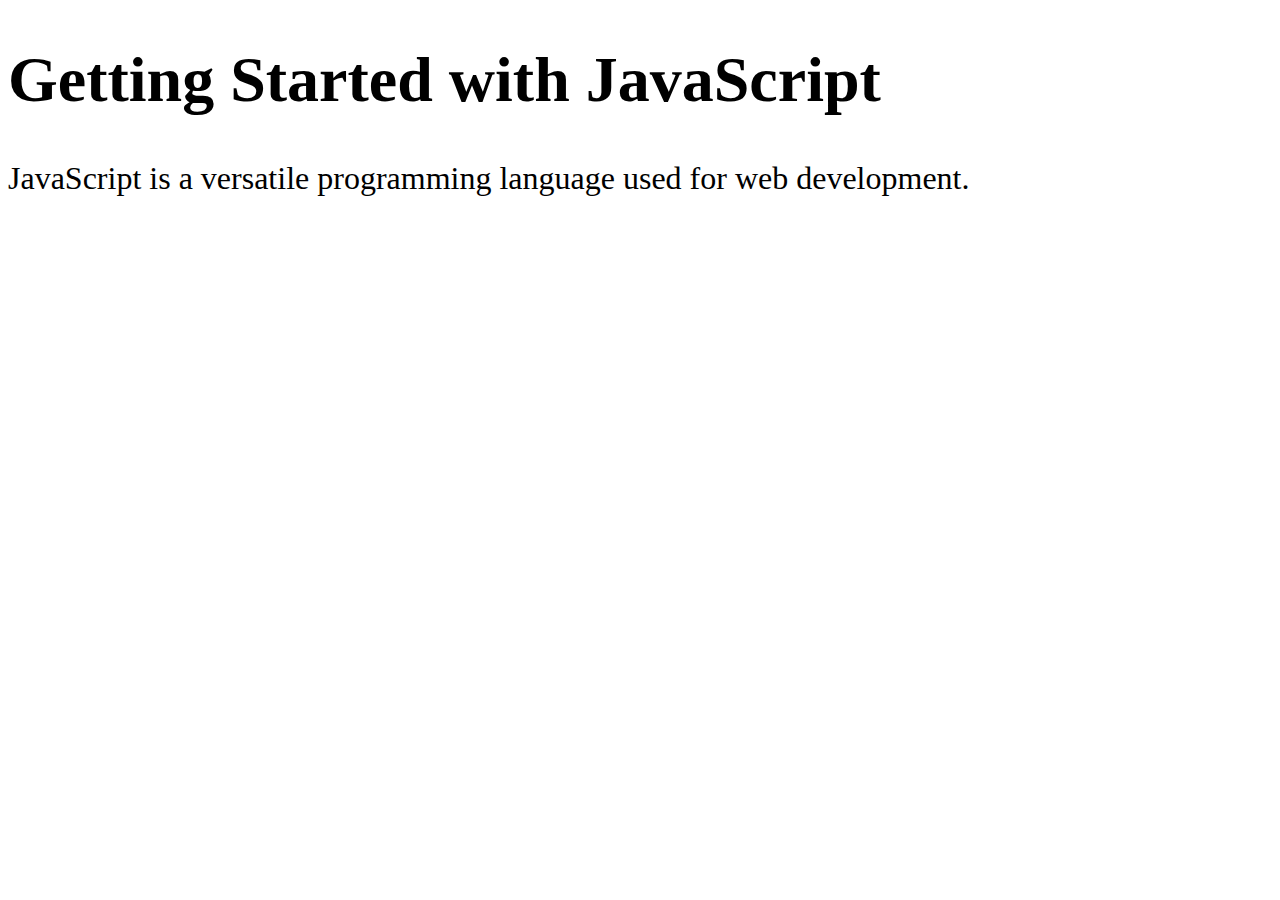
<file: lessons/lesson1/index.html>
<!DOCTYPE html>
<html lang="en">

<head>
  <meta charset="UTF-8">
  <meta name="viewport" content="width=device-width, initial-scale=1.0">
  <link rel="stylesheet" href="style.css">
  <title>lesson 1</title>
</head>

<body>
  <h1 id="myH1"></h1>
  <p id="myP"></p>
  <script src="index.js"></script>
</body>

</html>
</file>
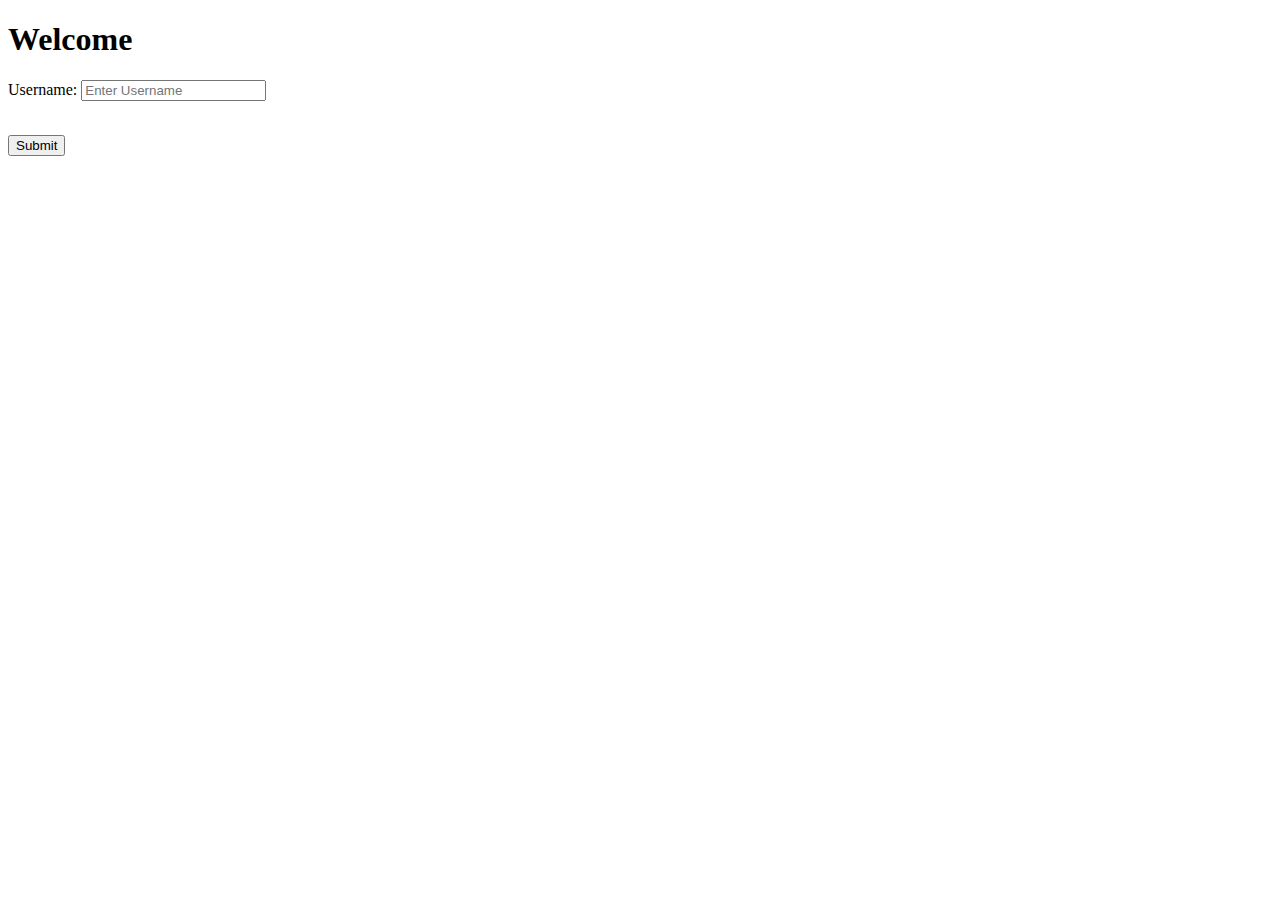
<file: lessons/lesson2/index.html>
<!DOCTYPE html>
<html lang="en">

<head>
  <meta charset="UTF-8">
  <meta name="viewport" content="width=device-width, initial-scale=1.0">
  <title>Lesson 2</title>
  <link rel="stylesheet" href="style.css">
</head>

<body>
  <h1 class="welcome">Welcome</h1>
<label for="input">Username:</label>
<input type="text" placeholder="Enter Username" class="userInput">
<br><br>
<p class="Username"></p>
<button class="submit-button">Submit</button>

  <script src="index.js"></script>
</body>

</html>
</file>
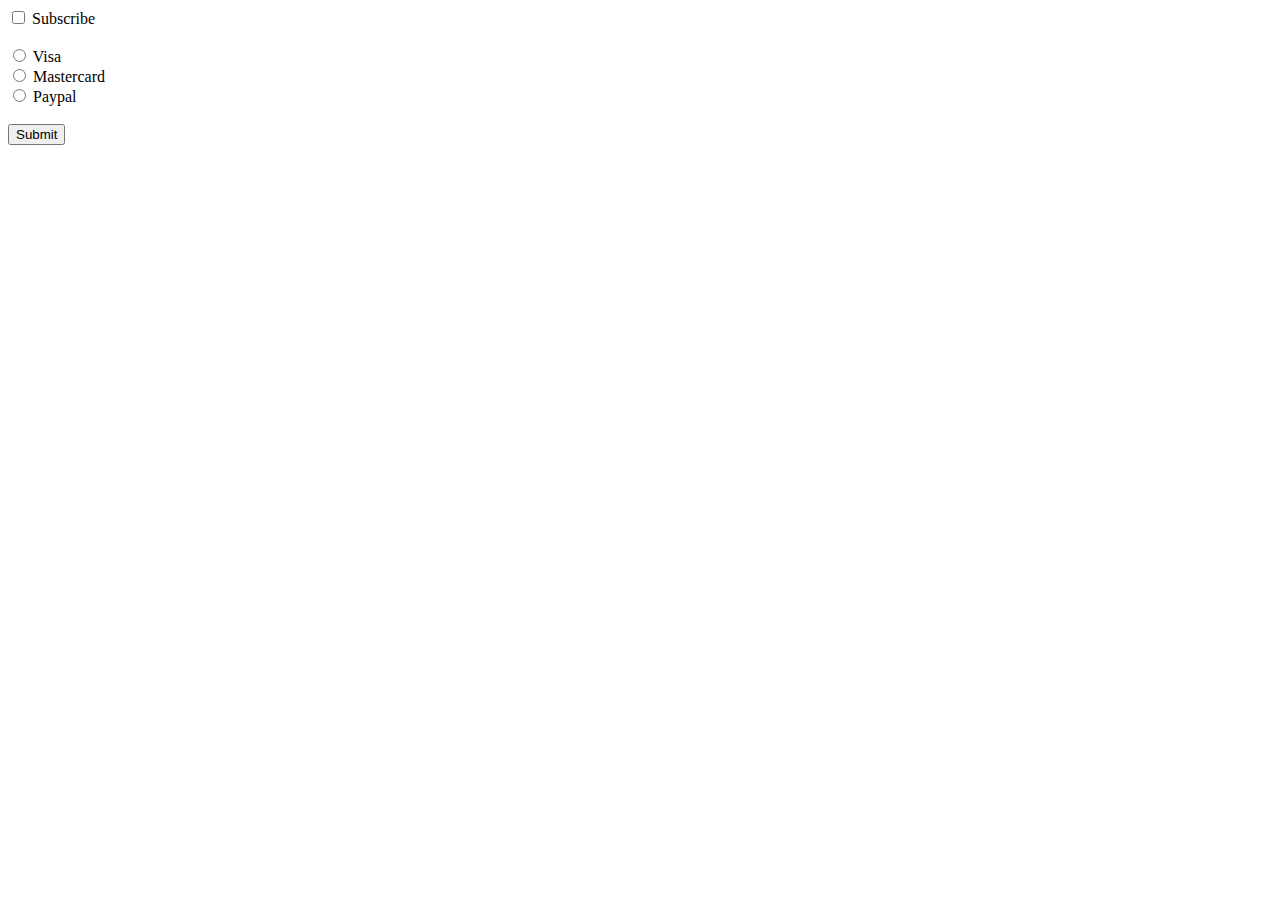
<file: lessons/lesson3/index.html>
<!DOCTYPE html>
<html lang="en">

<head>
  <meta charset="UTF-8">
  <meta name="viewport" content="width=device-width, initial-scale=1.0">
  <title>lesson3</title>
  <link rel="stylesheet" href="style.css">
</head>

<body>
  <input type="checkbox" id="myCheckedbox">
  <label for="myCheckedbox">Subscribe</label>
  <br><br>

  <input type="radio" id="visaBtn" name="card">
  <label for="visaBtn">Visa</label><br>

  <input type="radio" id="mastercardBtn" name="card">
  <label for="mastercardBtn">Mastercard</label><br>

  <input type="radio" id="paypalBtn" name="card">
  <label for="paypalBtn">Paypal</label><br><br>

  <button type="submit" id="submit">Submit</button>

  <p id="subResult"></p>
  <p id="paymentResult"></p>


  <script src="index.js"></script>
</body>

</html>
</file>
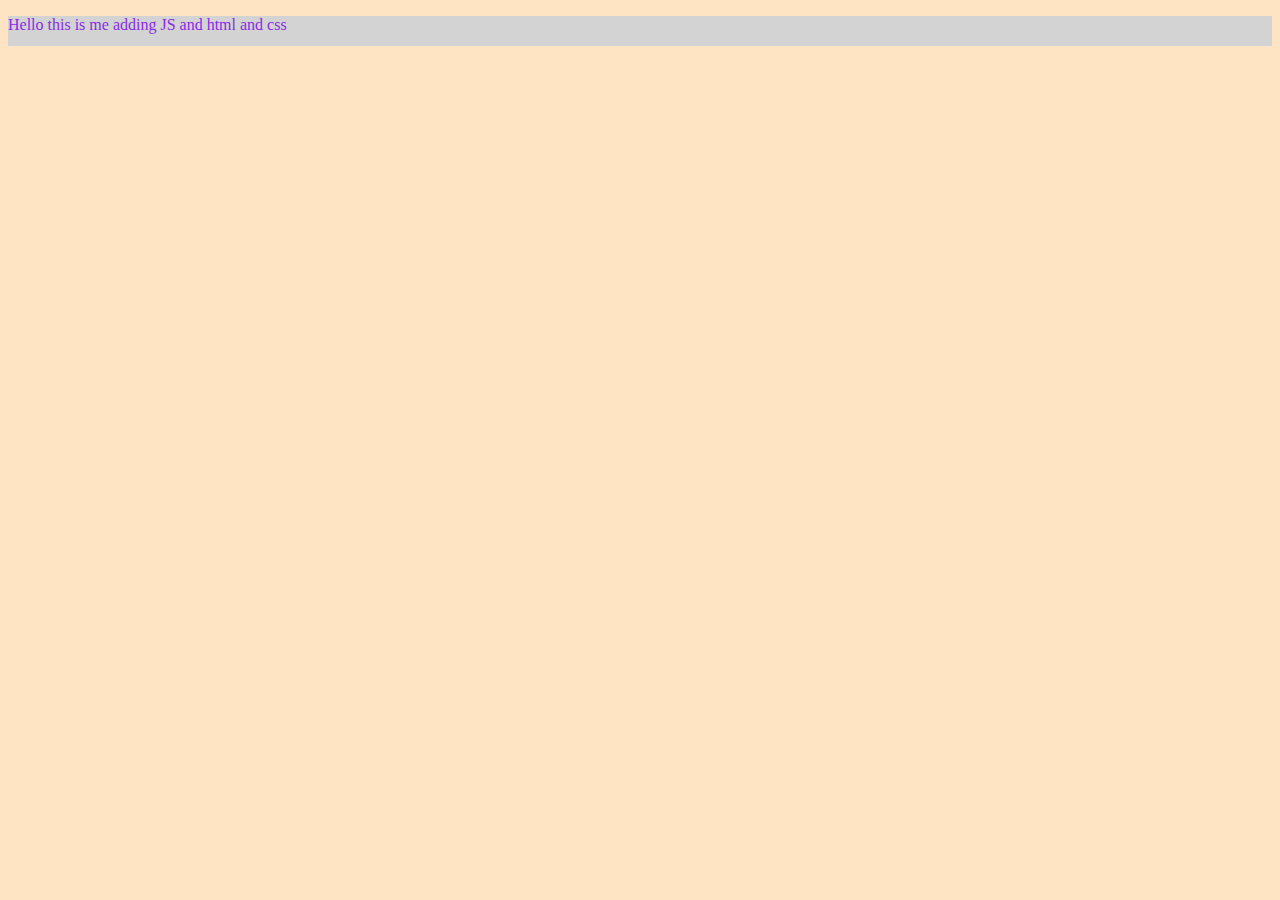
<file: practice/practice1/index.html>
<!DOCTYPE html>
<html lang="en">

<head>
  <meta charset="UTF-8">
  <meta name="viewport" content="width=device-width, initial-scale=1.0">
  <title>Practice1</title>
  <link rel="stylesheet" href="style.css">
</head>

<body>
  <div class="first-box">
    <p class="firstP"></p>
  </div>

  <script src="./script.js"></script>
</body>

</html>
</file>
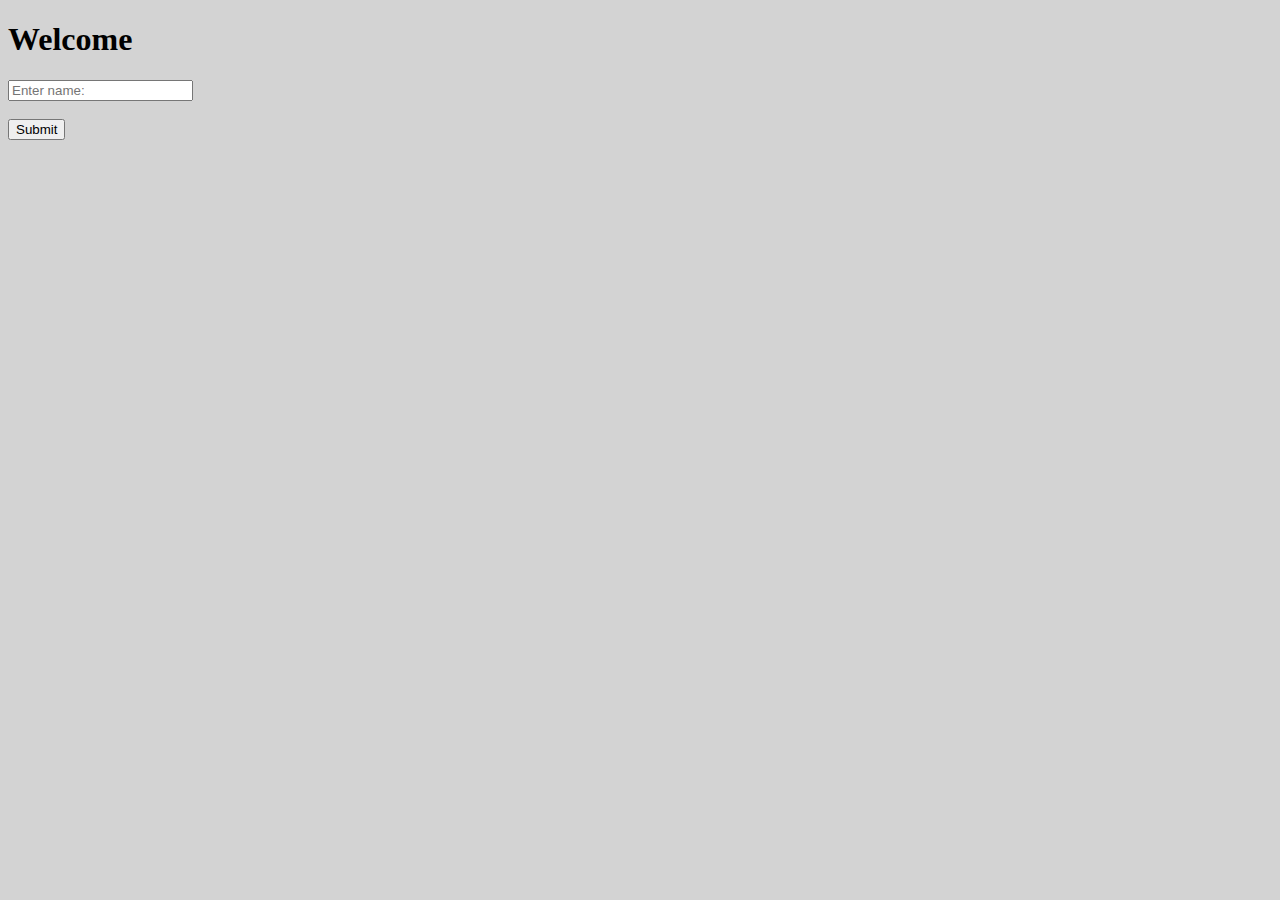
<file: practice/practice2/index.html>
<!DOCTYPE html>
<html lang="en">

<head>
  <meta charset="UTF-8">
  <meta name="viewport" content="width=device-width, initial-scale=1.0">
  <link rel="stylesheet" href="style.css">
  <title>Document</title>
</head>

<body>
  <h1 class="welcome"> Welcome</h1>

  <input type="text" placeholder="Enter name: " class="userInput">
  <br><br>

<button class="submitButton">Submit</button>
  <p class="text"></p>

  <script src="script.js"></script>
</body>

</html>
</file>
<file: lessons/lesson1/style.css>
body{
  font-family: Verdana;
  font-size: 2em;
}
</file>
<file: lessons/lesson2/style.css>

</file>
<file: lessons/lesson3/style.css>

</file>
<file: practice/practice1/style.css>
body{
  background-color: bisque;
}
.first-box {
  background-color: lightgray;
  height: 30px;
}
.firstP{
  color: blueviolet;

}
</file>
<file: practice/practice2/style.css>
body{
  background-color: lightgrey;
}
</file>
